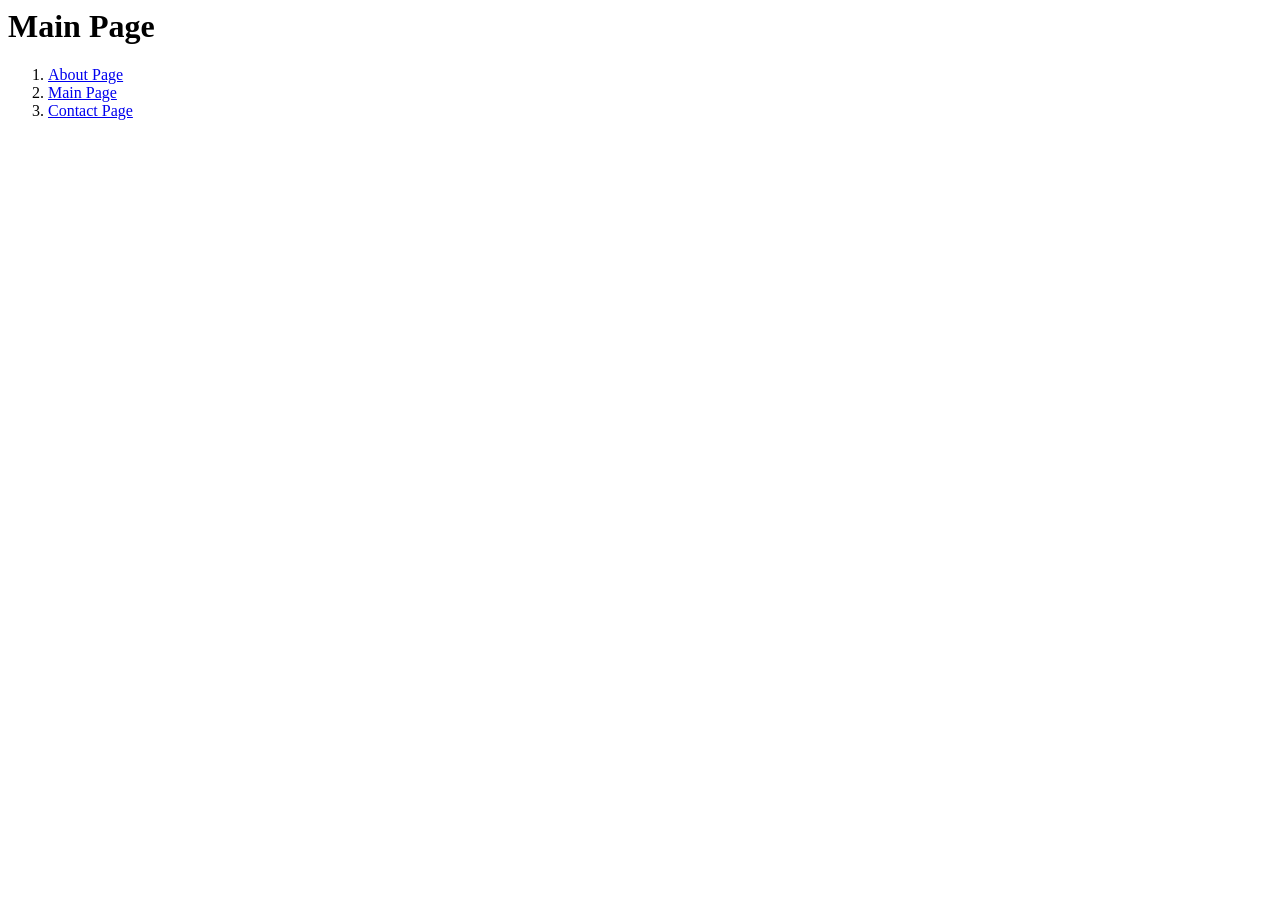
<file: day 17/index.html>
<html>
    <head>
        <title> Main Page </title>
    </head>
<body>
    <h1>Main Page</h1>
    <ol>
        <li> <a href="about.html">About Page</a></li>
        <li> <a href="index.html">Main Page</a></li>
        <li><a href="contact.html">Contact Page</a></li>
    </ol>
</body>

</html>
</file>
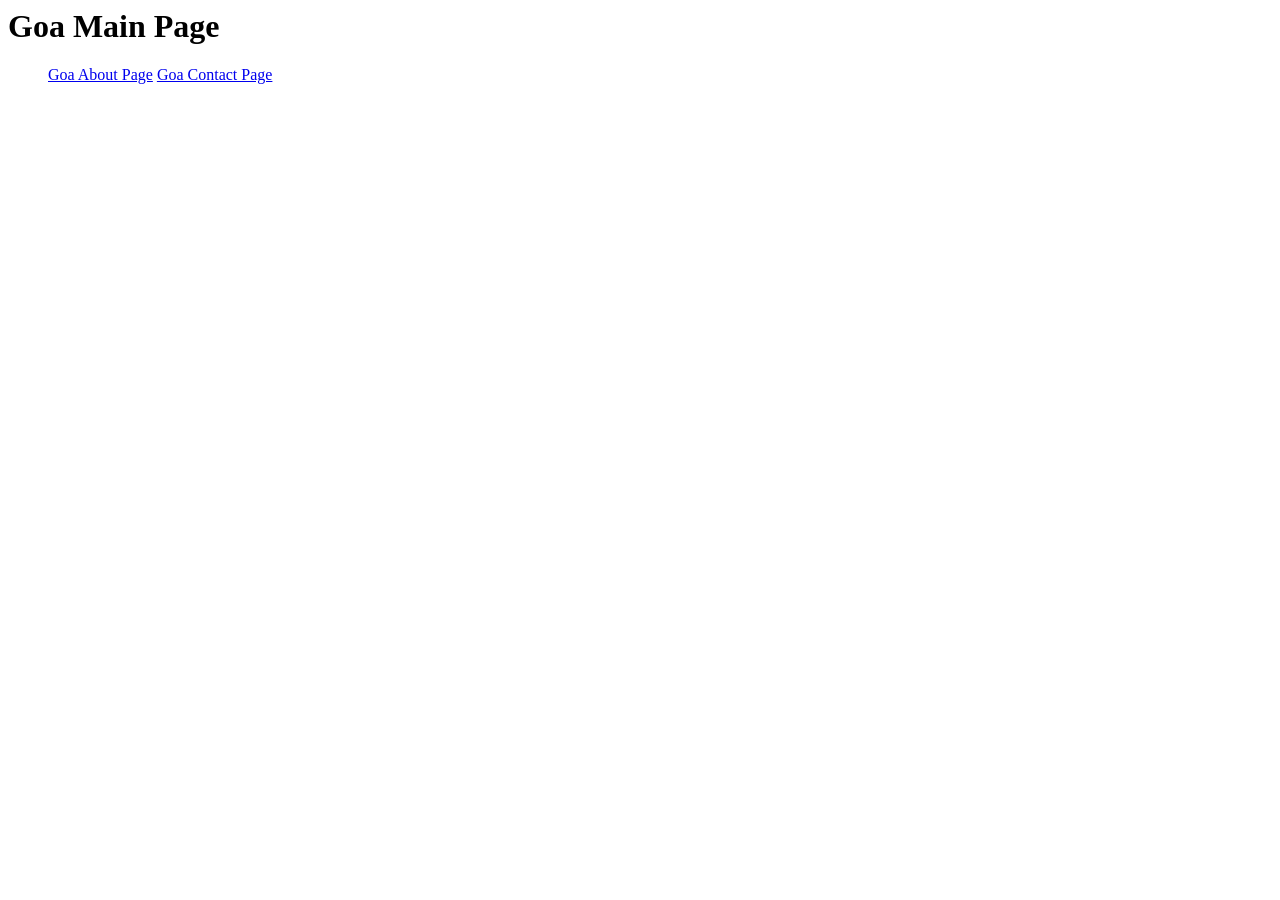
<file: day 19/Homework/index.html>
<html>
    <head>
        <title>Goa Main Page </title>
    </head>
    <body>
  
            <h1>Goa Main Page</h1>

            <nav>
                <ol>
                    <a href="about.html">Goa About Page</a>
                    <a href="contacts.html">Goa Contact Page</a>
                </ol>
            </nav>

    </body>
</html>
</file>
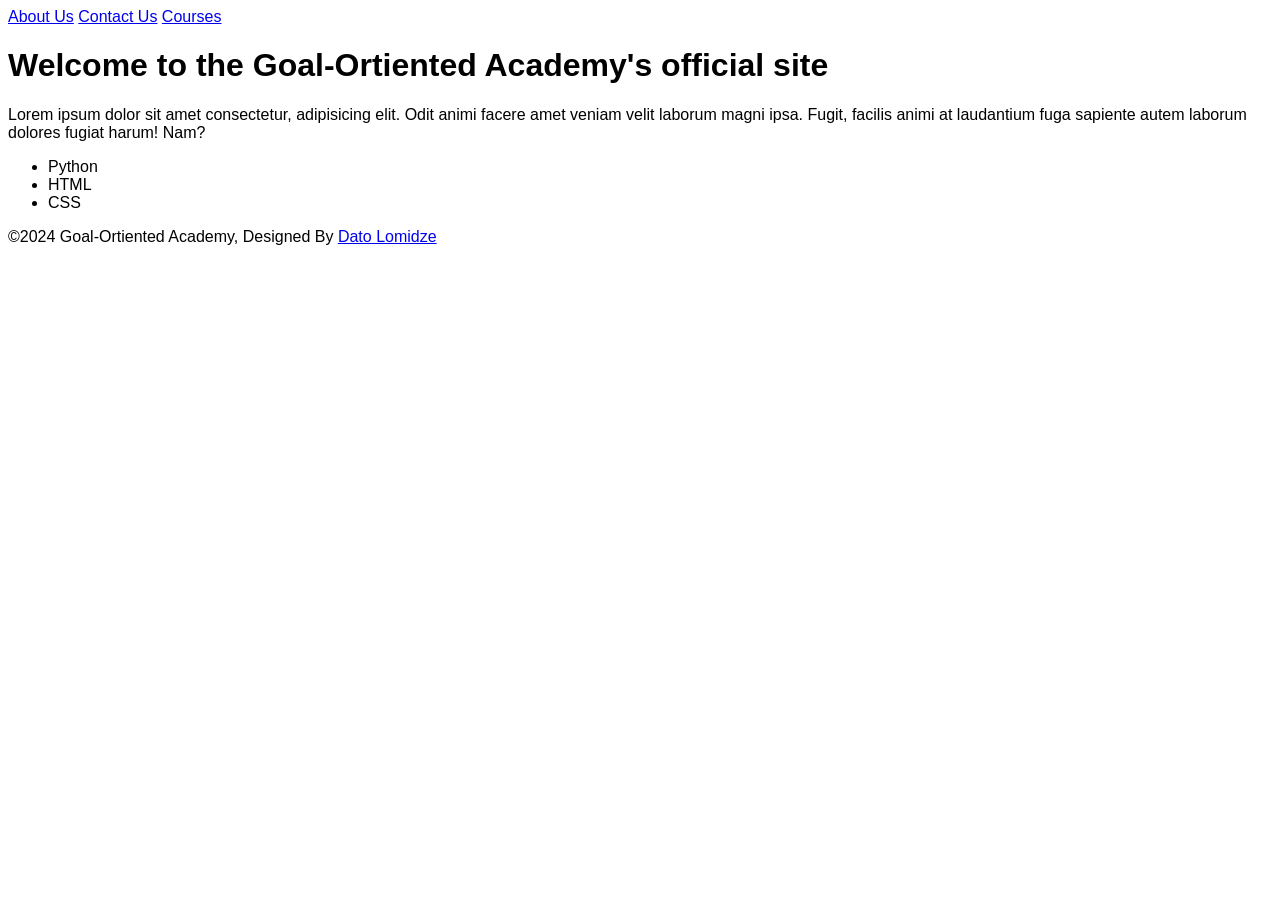
<file: day 31/Classwork/index.html>
<!DOCTYPE html>
<html lang="en">
<head>
    <meta charset="UTF-8">
    <meta name="viewport" content="width=device-width, initial-scale=1.0">
    <link rel="stylesheet" href="style.css">
    <title>GOA WEBSITE</title>
</head>
<body>

    <header>
        <nav>
            <a href="#">About Us</a>
            <a href="#">Contact Us</a>
            <a href="#">Courses</a>
        </nav>
    </header>

    <h1>Welcome to the Goal-Ortiented Academy's official site</h1>
    
    <main>
    <article id ="About">
        Lorem ipsum dolor sit amet consectetur, adipisicing elit. Odit animi facere amet veniam velit laborum magni ipsa. Fugit, facilis animi at laudantium fuga sapiente autem laborum dolores fugiat harum! Nam?
    </article>

    <section id= "Courses">
        <ul>
            <li>Python</li>
            <li>HTML</li>
            <li>CSS</li>
        </ul>
      
    </section>

    
<div class="Contact">
    <footer>
        <p>&copy;2024 Goal-Ortiented Academy, Designed By <a href=https://www.instagram.com/lomidzeeeeeee>Dato Lomidze</a></p>
    </footer>
</div>

</body>
</html>
</file>
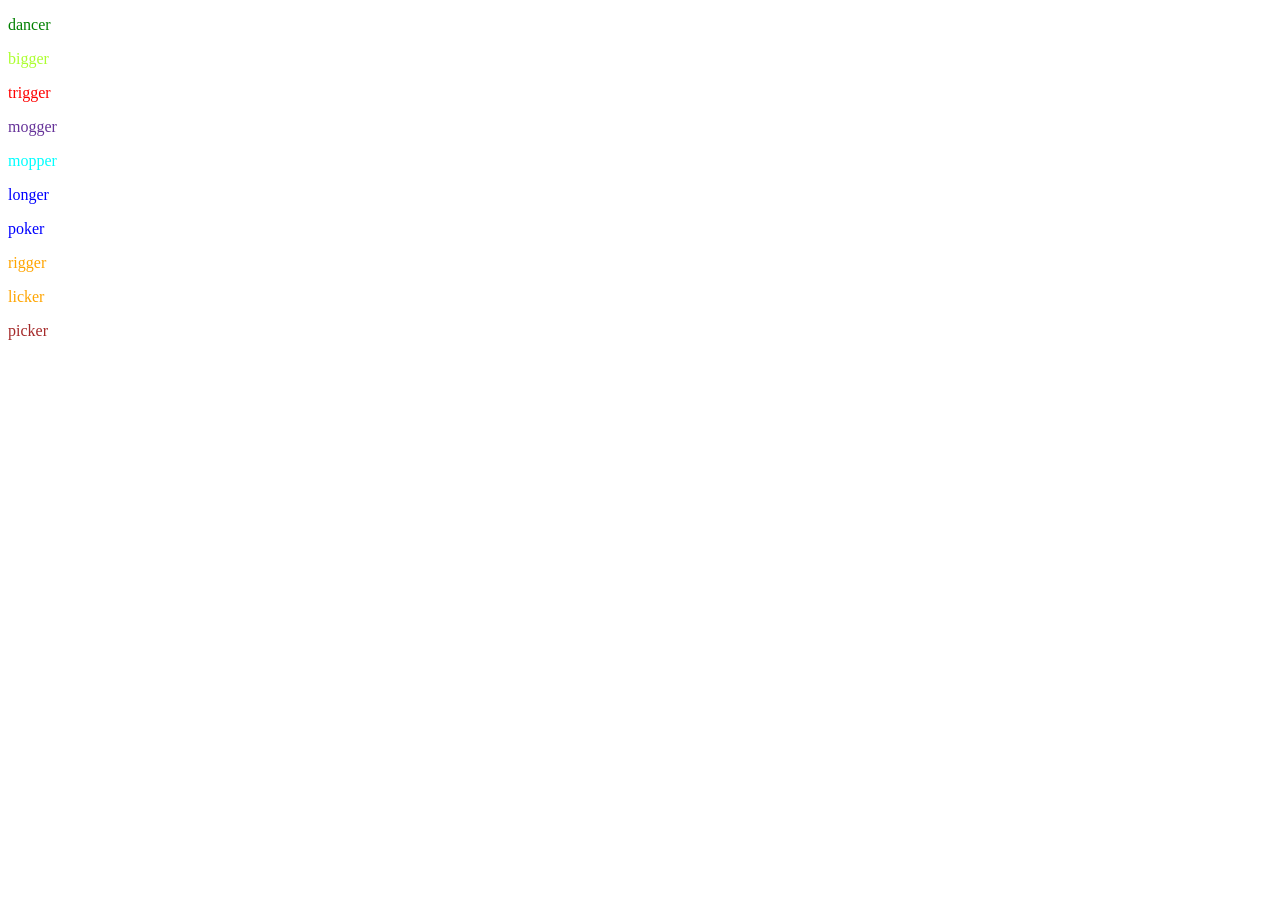
<file: day 36/Classwork/index.html>
<!DOCTYPE html>
<html lang="en">
<head>
    <meta charset="UTF-8">
    <meta name="viewport" content="width=device-width, initial-scale=1.0">
    <title>Document</title>
    <link rel="stylesheet" href="style.css">
</head>
<body>
    <p id="p1">dancer</p>
    <p id="p2">bigger</p>
    <p id="p3">trigger</p>
    <p id="p4">mogger</p>
    <p id="p5">mopper</p>
    <p class="blue">longer</p>
    <p class="blue">poker</p>
    <p class="orange">rigger</p>
    <p class="orange">licker</p>
    <p id="p6">picker</p>
</body>
</html>
</file>
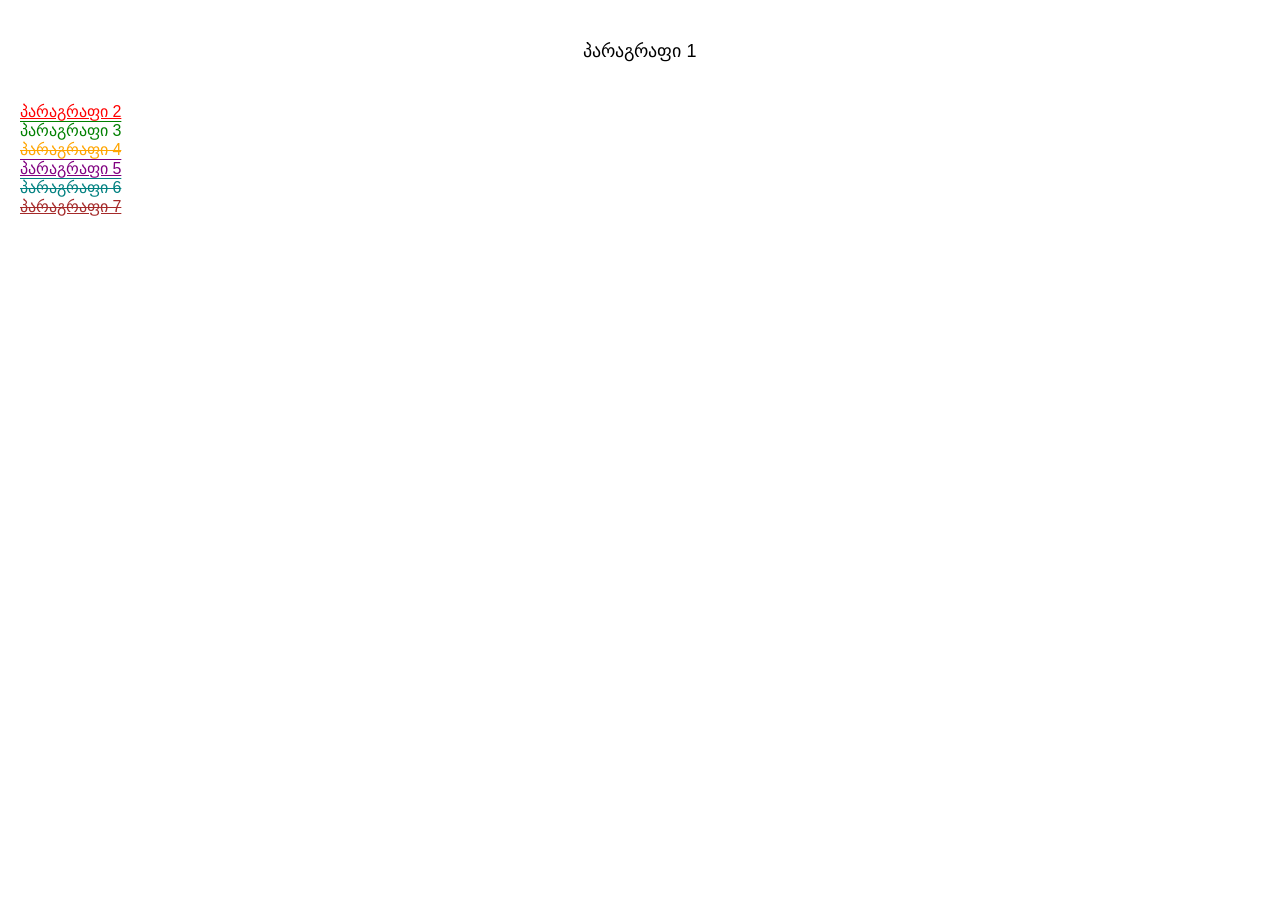
<file: day 38/Classwork/index.html>
<!DOCTYPE html>
<html lang="en">
<head>
    <meta charset="UTF-8">
    <meta name="viewport" content="width=device-width, initial-scale=1.0">
    <title>პარაგრაფები</title>
    <style>
        body {
            font-family: Arial, sans-serif;
            margin: 20px;
        }

        .paragraph {
            text-align: center;
            margin: 40px 0;
            font-size: 18px;
        }

        .paragraph1 {
            color: red;
            text-decoration: underline;
        }

        .paragraph2 {
            color: green;
            text-decoration: overline;
        }

        .paragraph3 {
            color: orange;
            text-decoration: line-through;
        }

        .paragraph4 {
            color: purple;
            text-decoration: underline overline;
        }

        .paragraph5 {
            color: teal;
            text-decoration: overline line-through;
        }

        .paragraph6 {
            color: brown;
            text-decoration: underline line-through;
        }

        .paragraph7 {
            color: chocolate;
            text-decoration: underline overline;
        }
    </style>
</head>
<body>
    <div class="paragraph">პარაგრაფი 1</div>
    <div class="paragraph1">პარაგრაფი 2</div>
    <div class="paragraph2">პარაგრაფი 3</div>
    <div class="paragraph3">პარაგრაფი 4</div>
    <div class="paragraph4">პარაგრაფი 5</div>
    <div class="paragraph5">პარაგრაფი 6</div>
    <div class="paragraph6">პარაგრაფი 7</div>
</body>
</html>
</file>
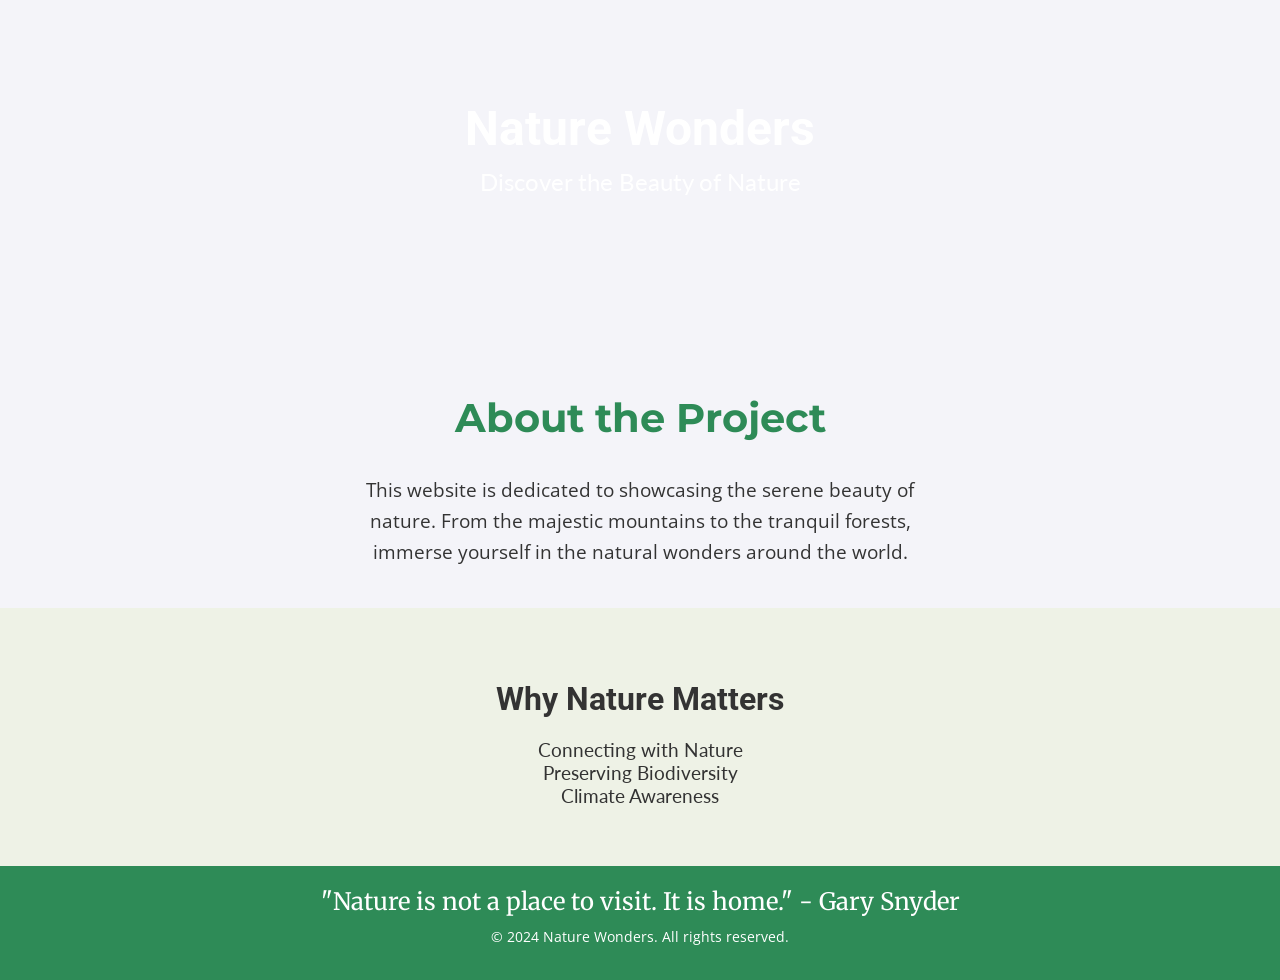
<file: day 39/Homework/index.html>
<!DOCTYPE html>
<html lang="en">
<head>
    <meta charset="UTF-8">
    <meta name="viewport" content="width=device-width, initial-scale=1.0">
    <title>Document</title>
    <link href="https://fonts.googleapis.com/css2?family=Roboto:wght@400;700&family=Open+Sans&family=Lato:wght@300&family=Montserrat:wght@600&family=Merriweather:wght@300;700&display=swap" rel="stylesheet">
    <link rel="stylesheet" href="style.css">
</head>
<body>
    <header class="hero">
        <h1 class="main-title">Nature Wonders</h1>
        <p class="tagline">Discover the Beauty of Nature</p>
    </header>
    
    <section class="about">
        <h2>About the Project</h2>
        <p>This website is dedicated to showcasing the serene beauty of nature. From the majestic mountains to the tranquil forests, immerse yourself in the natural wonders around the world.</p>
    </section>

    <section class="features">
        <h3 class="features-title">Why Nature Matters</h3>
        <ul class="feature-list">
            <li>Connecting with Nature</li>
            <li>Preserving Biodiversity</li>
            <li>Climate Awareness</li>
        </ul>
    </section>

    <footer class="footer">
        <blockquote>"Nature is not a place to visit. It is home." - Gary Snyder</blockquote>
        <p>&copy; 2024 Nature Wonders. All rights reserved.</p>
    </footer>
</body>
</html>
</file>
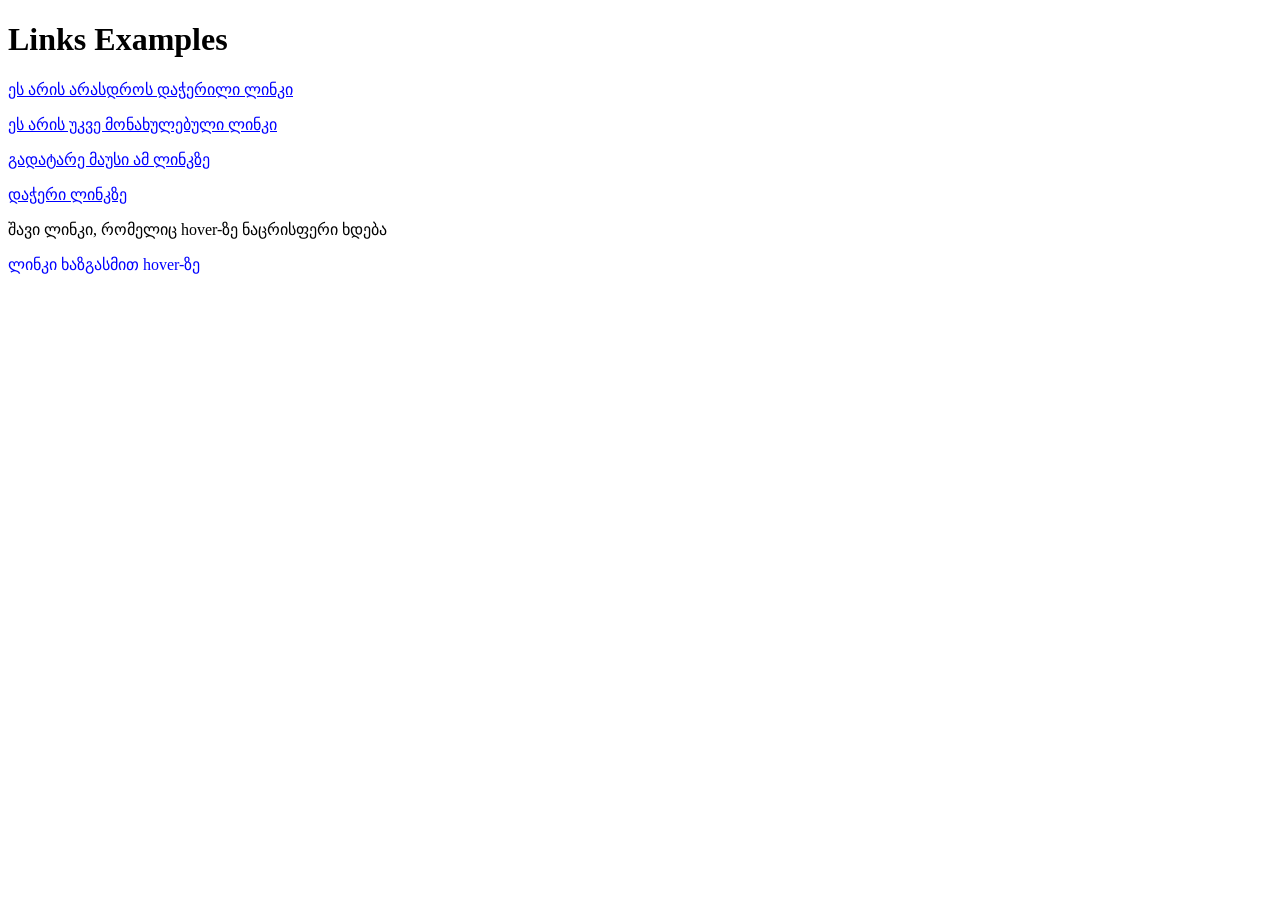
<file: day 41/Homework/index.html>
<!DOCTYPE html>
<html lang="en">
<head>
    <meta charset="UTF-8">
    <meta name="viewport" content="width=device-width, initial-scale=1.0">
    <title>Document</title>
    <style>
        /* 2) :link - არასდროს დაჭერილი ლინკების ფერი ლურჯი */
        a:link {
            color: blue;
        }

        /* 3) :visited - უკვე მონახულებული ლინკების ფერი იასამნისფერი */
        a:visited {
            color: purple;
        }

        /* 4) :hover - მაუსის გადატარებისას ტექსტისა და ფონური ფერის შეცვლა */
        a:hover {
            color: white;
            background-color: gray;
        }

        /* 5) :active - ლინკზე დაჭერის მომენტში background და ტექსტის ზომის შეცვლა */
        a:active {
            background-color: darkgray;
            font-size: 1.2em;
        }

        /* 6) შავი ლინკი, რომელიც hover-ზე მუქი ნაცრისფერი ხდება */
        a.black-link {
            color: black;
            text-decoration: none; /* ხაზგასმის გამორთვა */
        }

        a.black-link:hover {
            color: darkgray;
        }

        /* 7) ლინკები, რომლებიც hover მდგომარეობაში მიიღებენ ხაზგასმას */
        a.underline-hover {
            text-decoration: none; /* ნორმალურ მდგომარეობაში ხაზგასმა გამორთულია */
        }

        a.underline-hover:hover {
            text-decoration: underline; /* hover მდგომარეობაში ხაზგასმა ჩართულია */
        }
    </style>
</head>
<body>
    <h1>Links Examples</h1>
    
    <!-- არასდროს დაჭერილი ლინკი -->
    <p><a href="https://example.com" target="_blank">ეს არის არასდროს დაჭერილი ლინკი</a></p>
    
    <!-- უკვე მონახულებული ლინკი -->
    <p><a href="https://example.com" target="_blank">ეს არის უკვე მონახულებული ლინკი</a></p>
    
    <!-- მაუსის გადატარებისას ტექსტისა და ფონური ფერის შეცვლა -->
    <p><a href="https://example.com" target="_blank">გადატარე მაუსი ამ ლინკზე</a></p>
    
    <!-- ლინკზე დაჭერის მომენტში background და ტექსტის ზომის შეცვლა -->
    <p><a href="https://example.com" target="_blank">დაჭერი ლინკზე</a></p>
    
    <!-- შავი ლინკი, რომელიც hover-ზე მუქი ნაცრისფერი ხდება -->
    <p><a href="https://example.com" target="_blank" class="black-link">შავი ლინკი, რომელიც hover-ზე ნაცრისფერი ხდება</a></p>
    
    <!-- ლინკები, რომლებიც hover მდგომარეობაში მიიღებენ ხაზგასმას -->
    <p><a href="https://example.com" target="_blank" class="underline-hover">ლინკი ხაზგასმით hover-ზე</a></p>
</body>
</html>
</file>
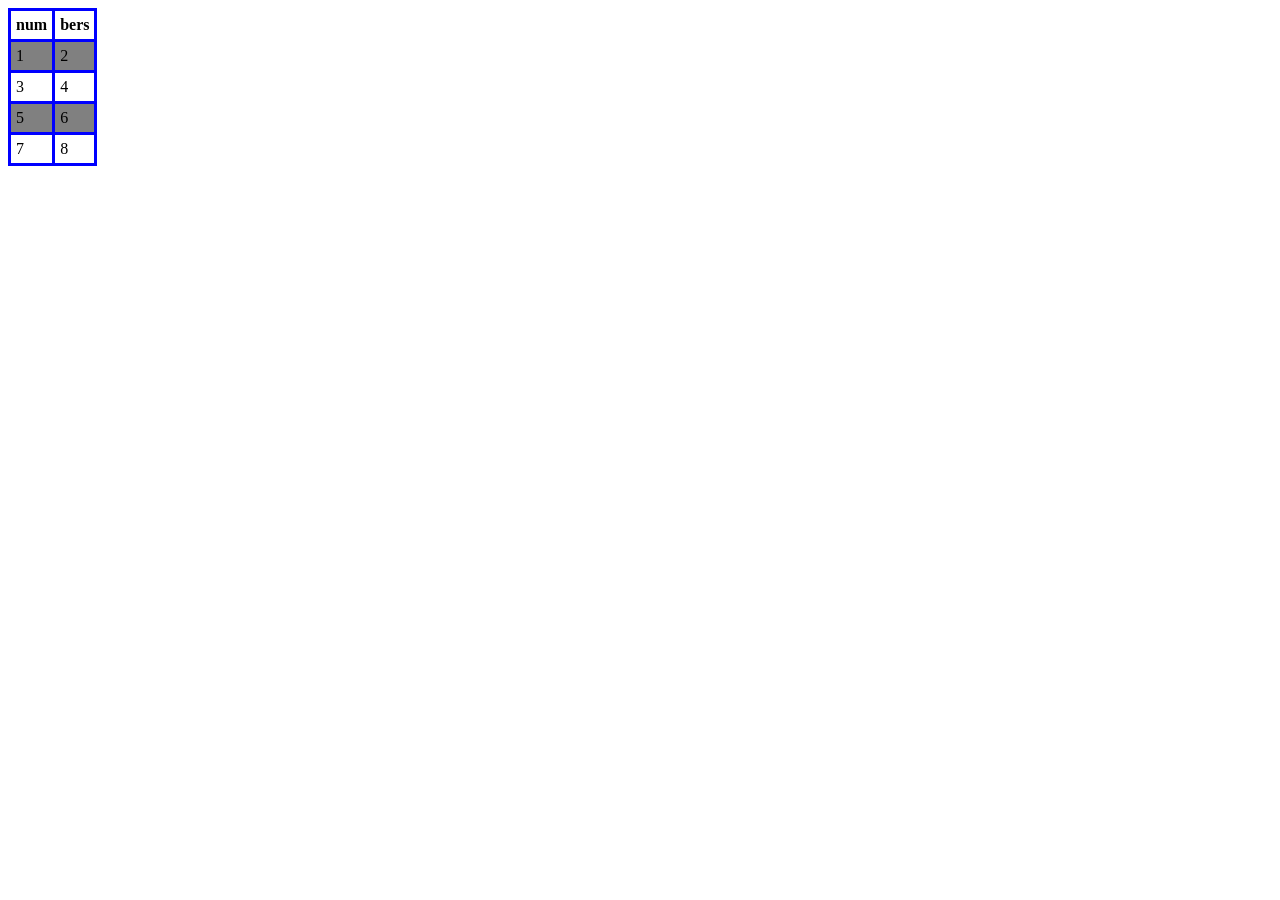
<file: day 42/Classwork/index.html>
<!DOCTYPE html>
<html lang="en">
<head>
    <meta charset="UTF-8">
    <meta name="viewport" content="width=device-width, initial-scale=1.0">
    <title>Lomidzeee</title>
    <link rel="stylesheet" href="style.css">
</head>
<body>
    <!--1) შექმენით ცხრილი 5 რიგით გაუკეთეთ ბორდერ 3px ლურჯი ასევე დაუწერეთ padding  და ლუწი რიგების background-color იყოს ნაცრისფერი-->

    <table>
        <tr>
            <th>num</th>
            <th>bers</th>
        </tr>

        <tr>
            <td>1</td>
            <td>2</td>

        </tr>

        <tr>
            <td>3</td>
            <td>4</td>
        </tr>

        <tr>
            <td>5</td>
            <td>6</td>
        </tr>

        <tr>
            <td>7</td>
            <td>8</td>
        </tr>


    </table>
</body>
</html>
</file>
<file: day 31/Classwork/style.css>
body{
    font-family: 'Trebuchet MS', 'Lucida Sans Unicode', 'Lucida Grande', 'Lucida Sans', Arial, sans-serif;
}
header{
    color: cadetblue;
}

article nav a{
    color: red;
}
</file>
<file: day 36/Classwork/style.css>
#p1 {
    color: green;
}

#p2 {
    color: greenyellow;
}

#p3 {
    color: red;
}

#p4 {
    color: rebeccapurple;
}

#p5 {
    color: aqua;
}

.blue {
    color: blue;
}

.orange {
    color: orange;
}

#p6 {
    color: brown;
}
</file>
<file: day 39/Homework/style.css>
body {
    font-family: 'Open Sans', sans-serif;
    margin: 0;
    padding: 0;
    background-color: #f4f4f9;
    color: #333;
}

header.hero {
    background-image: url('https://source.unsplash.com/1600x900/?nature,landscape');
    background-size: cover;
    background-position: center;
    padding: 100px 20px;
    text-align: center;
    color: white;
}

.main-title {
    font-family: 'Roboto', sans-serif;
    font-size: 3rem;
    margin: 0;
}

.tagline {
    font-family: 'Lato', sans-serif;
    font-size: 1.5rem;
    margin-top: 10px;
}

.about {
    padding: 40px 20px;
    text-align: center;
}

.about h2 {
    font-family: 'Montserrat', sans-serif;
    font-size: 2.5rem;
    color: #2e8b57;
}

.about p {
    font-family: 'Open Sans', sans-serif;
    font-size: 1.2rem;
    max-width: 600px;
    margin: 0 auto;
    line-height: 1.6;
}

.features {
    background-color: #eef2e6;
    padding: 40px 20px;
    text-align: center;
}

.features-title {
    font-family: 'Roboto', sans-serif;
    font-size: 2rem;
    margin-bottom: 20px;
}

.feature-list {
    list-style-type: none;
    padding: 0;
    font-family: 'Lato', sans-serif;
    font-size: 1.2rem;
}

.footer {
    background-color: #2e8b57;
    color: white;
    padding: 20px;
    text-align: center;
}

.footer blockquote {
    font-family: 'Merriweather', serif;
    font-size: 1.5rem;
    margin: 0;
}

.footer p {
    font-family: 'Open Sans', sans-serif;
    font-size: 0.9rem;
    margin-top: 10px;
}
</file>
<file: day 42/Classwork/style.css>
table{
    border: 3px solid blue;
    border-collapse: collapse;
}

th, td{
    padding: 5px;
    border: 3px solid blue;
}

tr:nth-child(even){
    background-color: grey;
}
</file>
